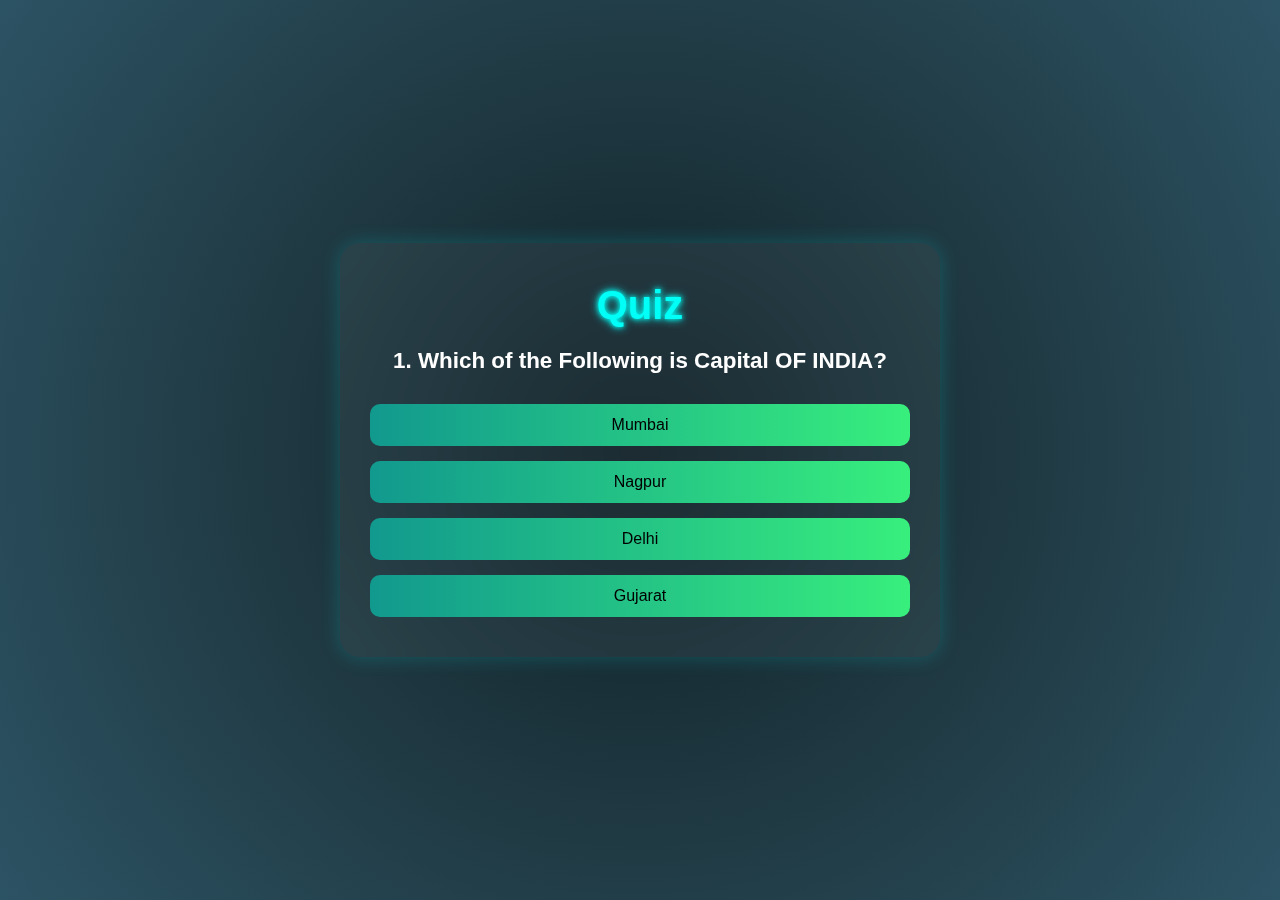
<file: index.html>
<!DOCTYPE html>
<html lang="en">
<head>
    <meta charset="UTF-8">
    <meta name="viewport" content="width=device-width, initial-scale=1.0">
    <title>Multiple Questions </title>
    <!-- CSS file linked -->
    <link rel="stylesheet" href="style.css">
</head>
<body>
       <div class="main">
        <h1>Quiz</h1>
        <div class="quiz">
            <h2 id="question">

            </h2>
                <div id="answer-btn">
                    <button class="btn">
                        
                    </button>
                    <button class="btn">

                    </button>
                    <button class="btn">

                    </button>
                    <button class="btn">

                    </button>
                </div>
                <button id="next-btn">Next</button>
        </div>
       </div>
       <!-- Javascript Linked -->
    <script src="script.js"></script>
</body>
</html>
</file>
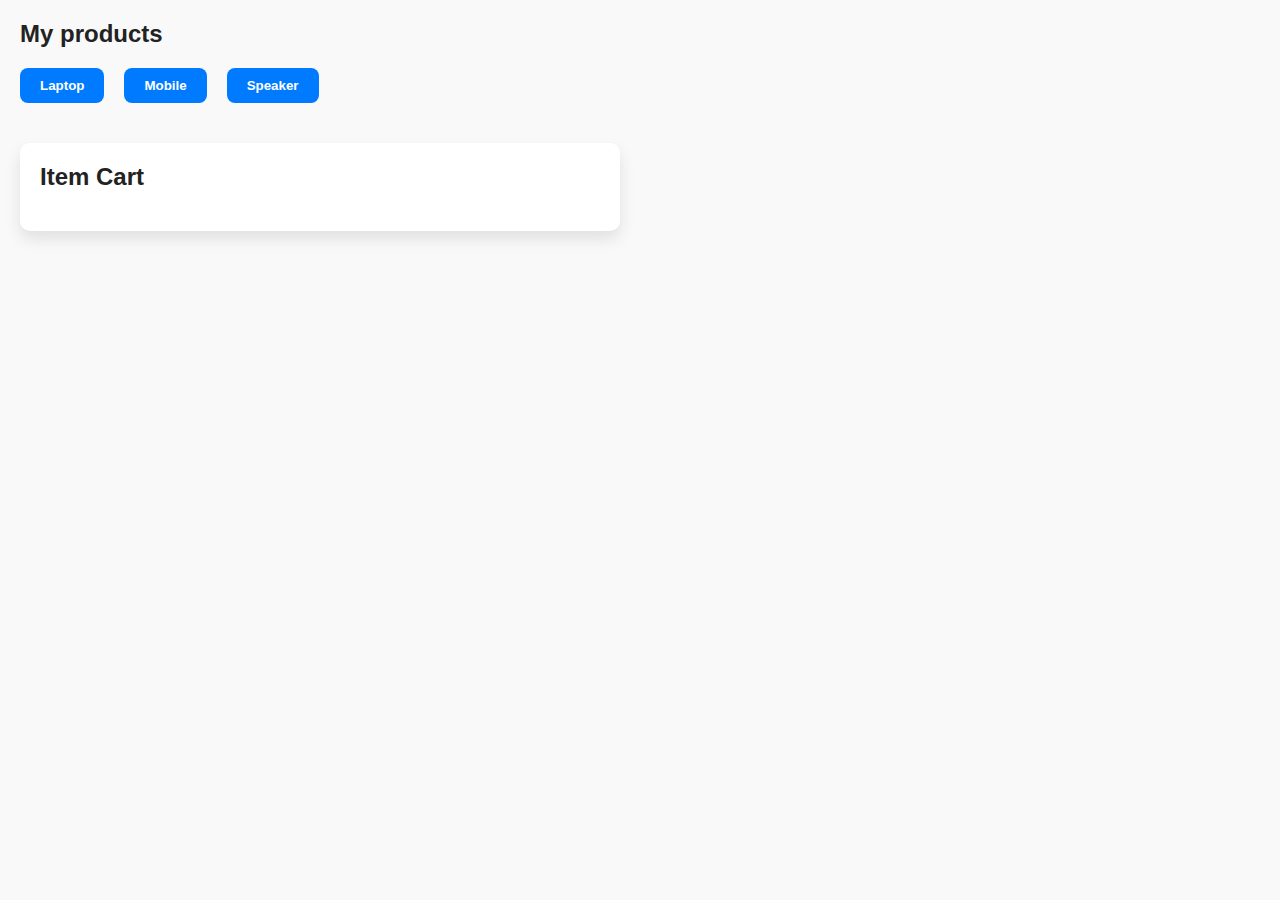
<file: Add to Cart/index.html>
<!DOCTYPE html>
<html lang="en">
<head>
    <meta charset="UTF-8">
    <meta name="viewport" content="width=device-width, initial-scale=1.0">
    <title>Add To cart </title>
    <!-- css file linked -->
     <link rel="stylesheet" href="style.css">
</head>
<body>



    <h2>My products</h2>
    <div id="items">
        <button class="btn" data-name ="Laptop" data-price="55000">Laptop</button>
        <button class="btn" data-name ="Mobile" data-price="10000">Mobile</button>
        <button class="btn" data-name ="Speaker" data-price="9000">Speaker</button>

    </div>
    <div id="itemList" class="itemList">

        <h2>Item Cart</h2>

        <div id="itemCart"></div>
    </div>

   



 



    <script src="script.js"></script>
    
</body>
</html>
</file>
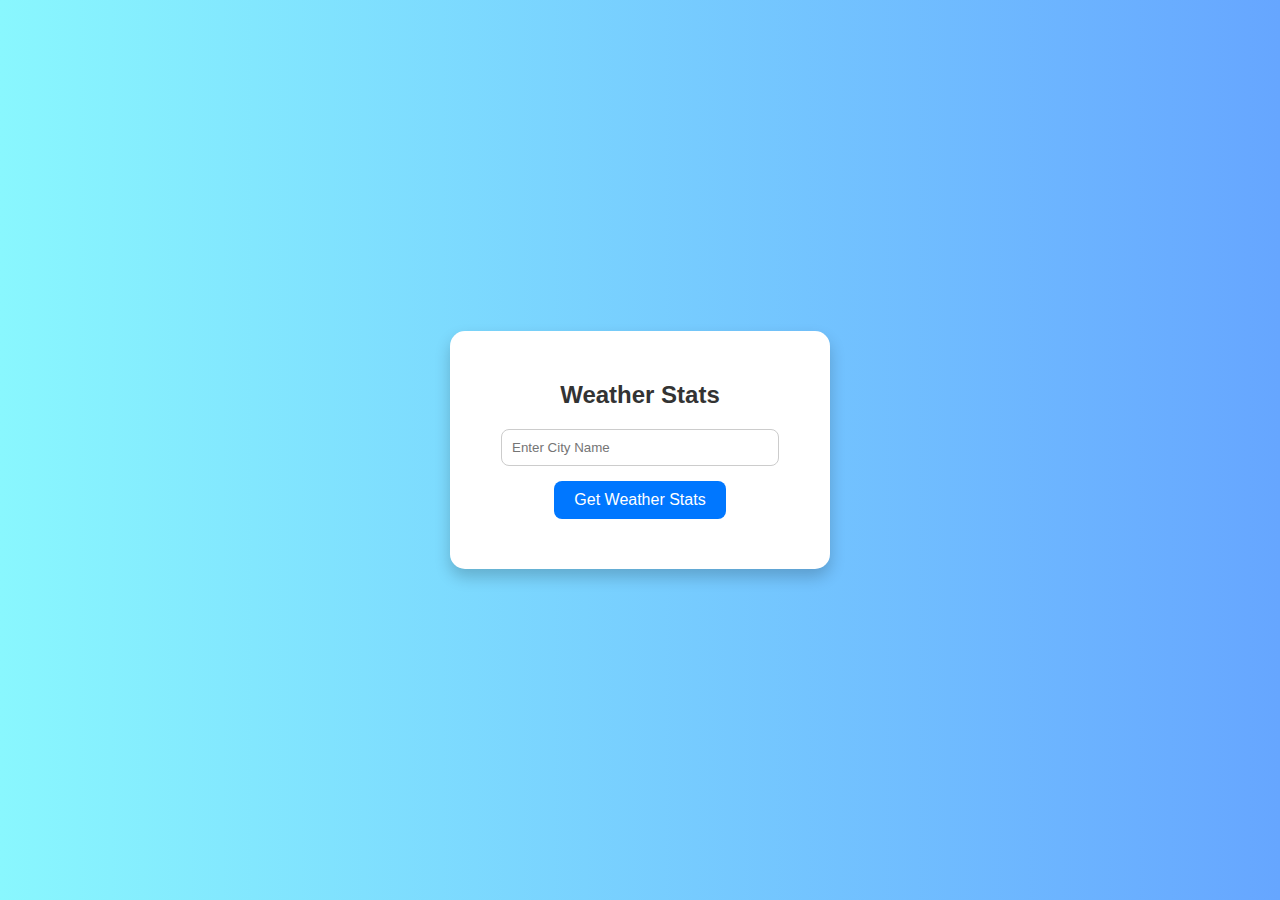
<file: Weather/index.html>
<!DOCTYPE html>
<html lang="en">
<head>
    <meta charset="UTF-8">
    <meta name="viewport" content="width=device-width, initial-scale=1.0">
    <title>Weather App</title>
    <!-- css file linked -->
     <link rel="stylesheet" href="style.css">
</head>
<body>
    
    <div class="weatherWeb">
        <h2>Weather Stats</h2>
        <input type="text" id="EntrCity" placeholder="Enter City Name">

        <button onclick="showWeather()">Get Weather Stats</button>

        <div id="weatherResult" class="WeatherRSL"></div>
    </div>



<!-- JavaScrit File Lined -->
    <script src="script.js"></script>
</body>
</html>
</file>
<file: style.css>
@import url('https://fonts.googleapis.com/css2?family=Orbitron:wght@500&display=swap');

* {
    margin: 0;
    padding: 0;
    box-sizing: border-box;
    font-family: 'Arial', sans-serif;
}

body {
    background: radial-gradient(circle at center, #0f2027, #203a43, #2c5364);
    color: #fff;
    height: 100vh;
    display: flex;
    justify-content: center;
    align-items: center;
    padding: 20px;
}

.main {
    background: rgba(255, 255, 255, 0.05);
    backdrop-filter: blur(10px);
    border-radius: 20px;
    padding: 40px 30px;
    width: 100%;
    max-width: 600px;
    box-shadow: 0 0 20px rgba(0, 255, 255, 0.2);
}

h1 {
    text-align: center;
    font-size: 2.5rem;
    color: #00fff7;
    margin-bottom: 20px;
    text-shadow: 0 0 5px #00fff7, 0 0 10px #00fff7;
}

.quiz {
    display: flex;
    flex-direction: column;
    gap: 20px;
}

#question {
    font-size: 1.4rem;
    margin-bottom: 10px;
    text-align: center;
    color: #ffffff;
}

#answer-btn {
    display: flex;
    flex-direction: column;
    gap: 15px;
}

.btn {
    padding: 12px 18px;
    border: none;
    border-radius: 10px;
    font-size: 1rem;
    background: linear-gradient(to right, #11998e, #38ef7d);
    color: black;
    cursor: pointer;
    transition: all 0.3s ease;
   
}

.btn:hover {
    background: linear-gradient(to right, #38ef7d, #11998e);
    transform: scale(1.05);
    box-shadow: 0 0 15px #38ef7d;
}

.correct {
    background-color: #4caf50 !important;
    color: #fff;
    box-shadow: 0 0 10px #4caf50;
}

.incorrect {
    background-color: #f44336 !important;
    color: #fff;
    box-shadow: 0 0 10px #f44336;
}

#next-btn {
    align-self: center;
    margin-top: 20px;
    padding: 10px 25px;
    font-size: 1.1rem;
    border: none;
    border-radius: 25px;
    background: linear-gradient(to right, #00c6ff, #0072ff);
    color: #fff;
    cursor: pointer;
    transition: all 0.3s ease;
    box-shadow: 0 0 10px #00c6ff;
    display: none;
}

#next-btn:hover {
    transform: scale(1.1);
    box-shadow: 0 0 15px #0072ff;
}
</file>
<file: Weather/style.css>
body {
    font-family: 'Arial', sans-serif;
    background: linear-gradient(to right, #89f7fe, #66a6ff);
    height: 100vh;
    margin: 0;
    display: flex;
    justify-content: center;
    align-items: center;
  }
  
  
  .weatherWeb {
    background-color: white;
    padding: 30px;
    border-radius: 15px;
    box-shadow: 0 8px 16px rgba(0, 0, 0, 0.2);
    text-align: center;
    width: 320px;
  }
  
 
  .weatherWeb h2 {
    margin-bottom: 20px;
    color: #333;
  }
  

  input#EntrCity {
    padding: 10px;
    width: 80%;
    margin-bottom: 15px;
    border: 1px solid #ccc;
    border-radius: 8px;
    outline: none;
  }
  
 
  button {
    padding: 10px 20px;
    background-color: #0077ff;
    color: white;
    border: none;
    border-radius: 8px;
    cursor: pointer;
    font-size: 16px;
    transition: background-color 0.3s ease;
  }
  

  button:hover {
    background-color: #005fcc;
  }
  

  .WeatherRSL {
    margin-top: 20px;
    text-align: left;
  }
</file>
<file: Add to Cart/style.css>
/* Basic Reset */
* {
    margin: 0;
    padding: 0;
    box-sizing: border-box;
  }
  
  body {
    font-family: 'Poppins', sans-serif;
    background: #f9f9f9;
    color: #333;
    padding: 20px;
  }
  
  h2 {
    margin-bottom: 20px;
    color: #222;
  }
  
  /* Product Section */
  #items {
    display: flex;
    gap: 20px;
    margin-bottom: 40px;
  }
  
  .btn {
    padding: 10px 20px;
    background-color: #007bff;
    color: white;
    border: none;
    border-radius: 8px;
    cursor: pointer;
    transition: background 0.3s ease;
    font-weight: bold;
  }
  
  .btn:hover {
    background-color: #0056b3;
  }
  
  /* Cart Section */
  #itemList {
    background: white;
    padding: 20px;
    border-radius: 10px;
    box-shadow: 0 8px 16px rgba(0,0,0,0.1);
    max-width: 600px;
  }
  
  #itemCart {
    margin-top: 20px;
  }
  
  .itemCart {
    display: flex;
    justify-content: space-between;
    align-items: center;
    background: #eef2f7;
    padding: 15px;
    margin-bottom: 10px;
    border-radius: 8px;
    transition: all 0.3s ease;
  }
  
  .itemCart:hover {
    background: #d8e2ef;
  }
  
  /* Remove button */
  .itemCart .btn {
    background-color: #dc3545;
  }
  
  .itemCart .btn:hover {
    background-color: #c82333;
  }
  
  /* Responsive Design */
  @media (max-width: 600px) {
    #items {
      flex-direction: column;
    }
  }
</file>
